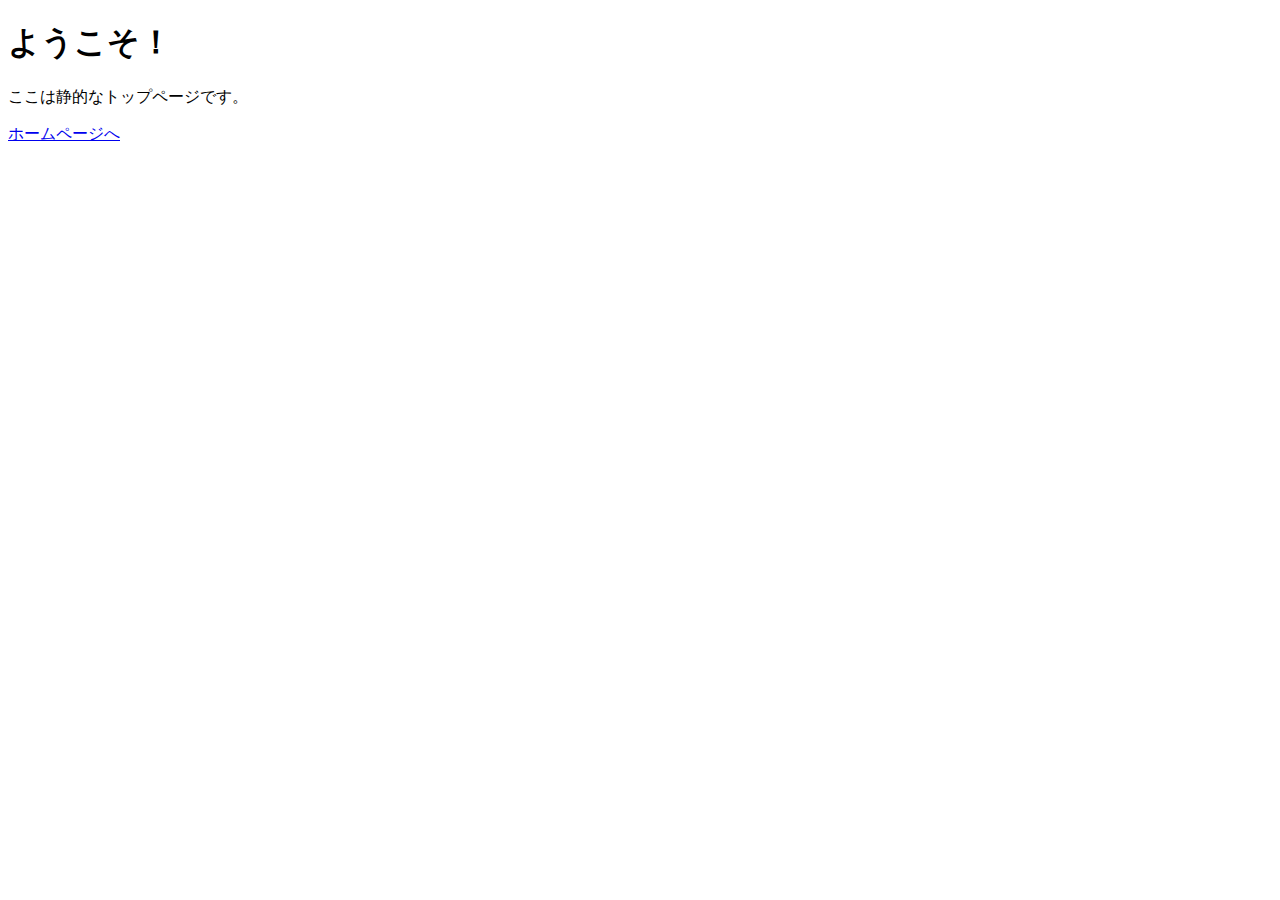
<file: spring_myapp/src/main/resources/static/index.html>
<!DOCTYPE html>
<html lang="ja">
<head>
<meta charset="UTF-8">
<meta name="viewport" content="width=device-width, initial-scale=1.0">
<title>My Spring Boot App</title>
</head>
<body>
	<h1>ようこそ！</h1>
    <p>ここは静的なトップページです。</p>
    <p><a href="/top/html">ホームページへ</a></p>
</body>
</html>
</file>
